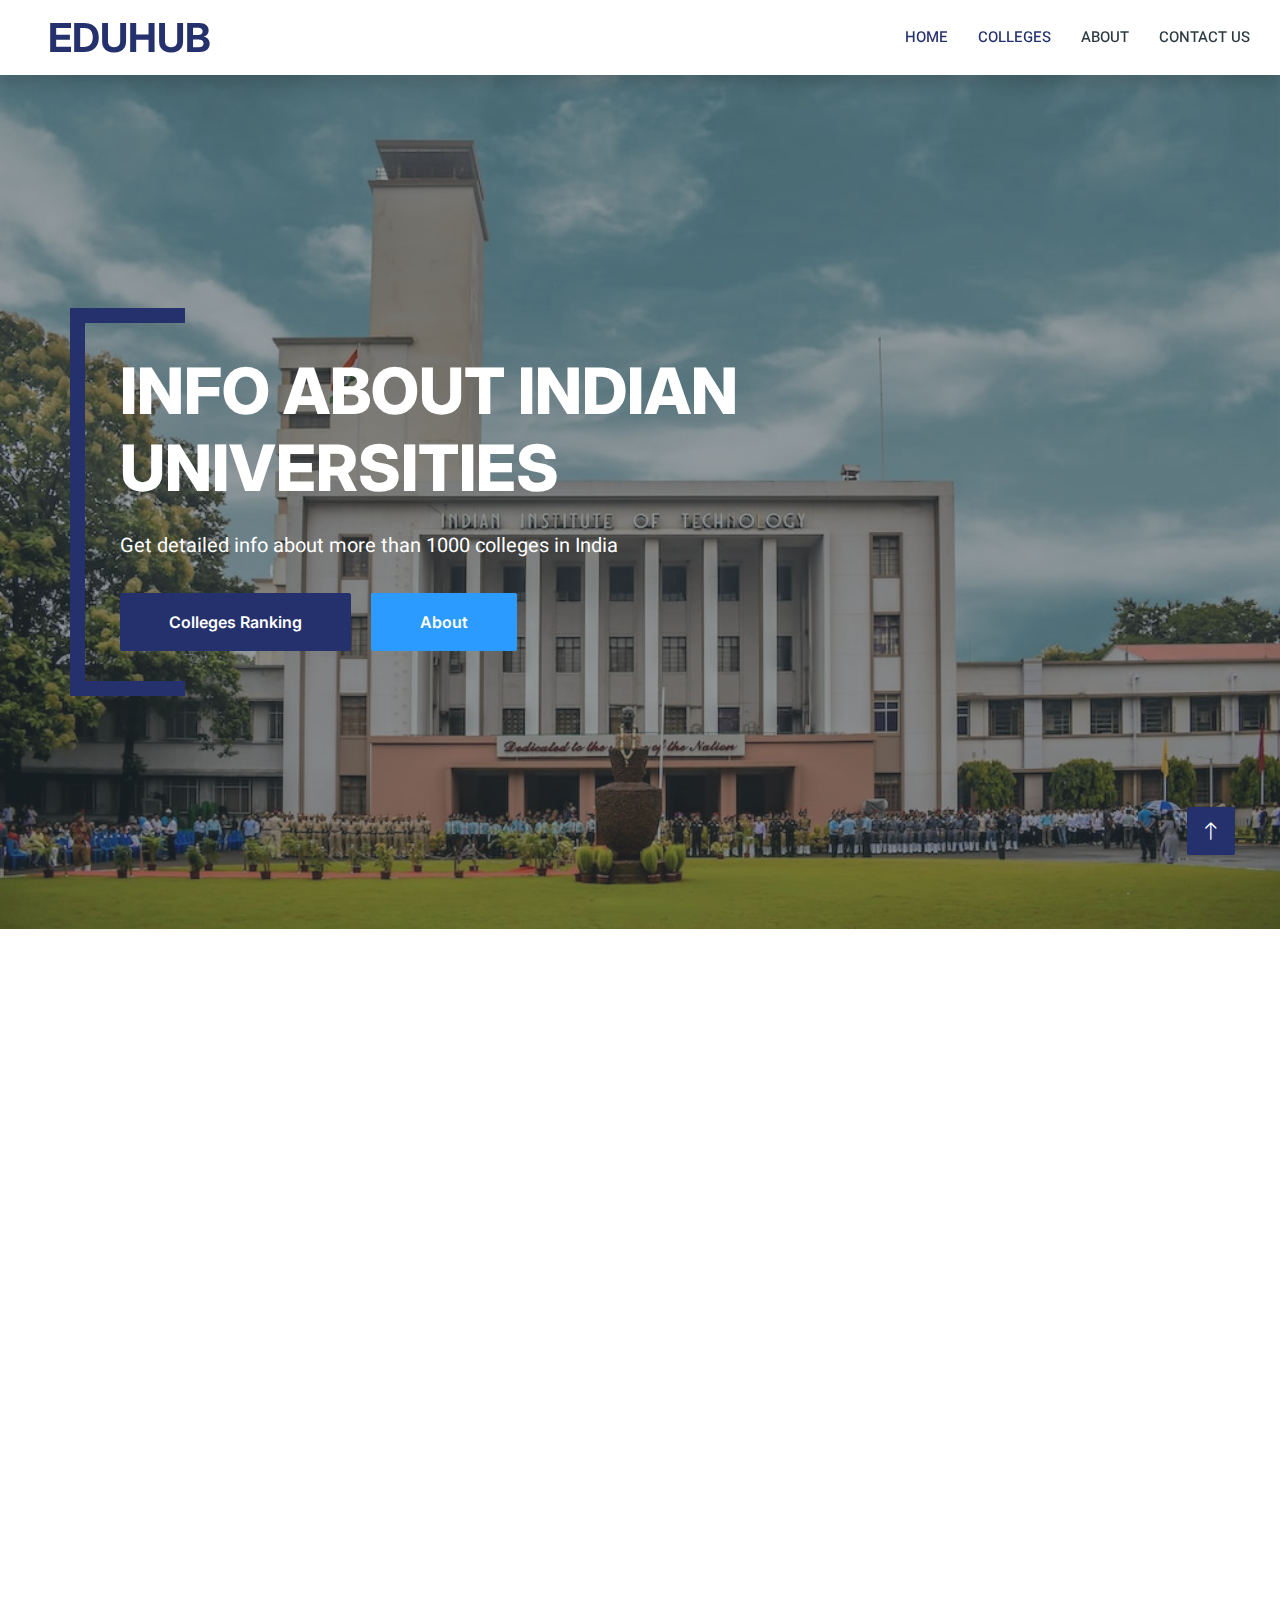
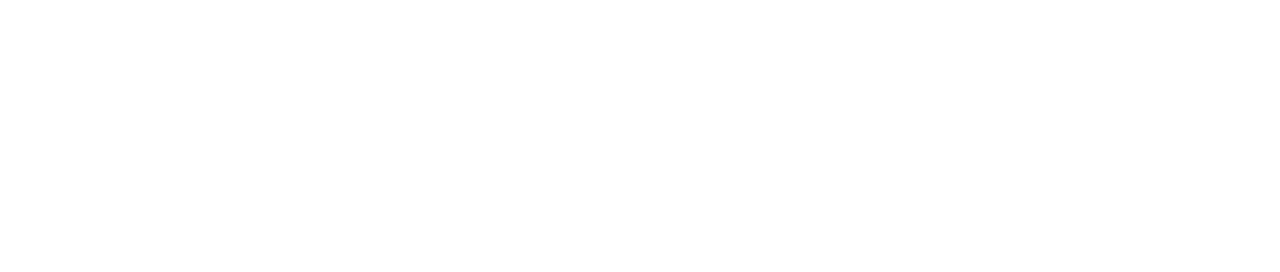
<file: index.html>
<!DOCTYPE html>
<html lang="en">

<head>
    <meta charset="utf-8">
    <title>EduHub.in</title>
    <meta content="width=device-width, initial-scale=1.0" name="viewport">
    <meta content="" name="keywords">
    <meta content="" name="description">

    <!-- Favicon -->
    <link href="img/favicon.ico" rel="icon">

    <!-- Google Web Fonts -->
    <link rel="preconnect" href="https://fonts.googleapis.com">
    <link rel="preconnect" href="https://fonts.gstatic.com" crossorigin>
    <link href="https://fonts.googleapis.com/css2?family=Heebo:wght@400;500;600&family=Inter:wght@700;800&display=swap"
        rel="stylesheet">

    <!-- Icon Font Stylesheet -->
    <link href="https://cdnjs.cloudflare.com/ajax/libs/font-awesome/5.10.0/css/all.min.css" rel="stylesheet">
    <link href="https://cdn.jsdelivr.net/npm/bootstrap-icons@1.4.1/font/bootstrap-icons.css" rel="stylesheet">

    <!-- Libraries Stylesheet -->
    <link href="lib/animate/animate.min.css" rel="stylesheet">
    <link href="lib/owlcarousel/assets/owl.carousel.min.css" rel="stylesheet">

    <!-- Customized Bootstrap Stylesheet -->
    <link href="css/bootstrap.min.css" rel="stylesheet">

    <!-- Template Stylesheet -->
    <link href="css/style.css" rel="stylesheet">
</head>

<body>
    <div class="container-xxl bg-white p-0">
        <!-- Spinner Start -->
        <div id="spinner"
            class="show bg-white position-fixed translate-middle w-100 vh-100 top-50 start-50 d-flex align-items-center justify-content-center">
            <div class="spinner-border text-primary" style="width: 3rem; height: 3rem;" role="status">
                <span class="sr-only">Loading...</span>
            </div>
        </div>
        <!-- Spinner End -->


        <!-- Navbar Start -->
        <nav class="navbar navbar-expand-lg bg-white navbar-light shadow sticky-top p-0">
            <a href="index.html" class="navbar-brand d-flex align-items-center text-center py-0 px-4 px-lg-5">
                <h1 class="m-0 text-primary">EDUHUB</h1>
            </a>
            <!-- <button type="button" class="navbar-toggler me-4" data-bs-toggle="collapse" data-bs-target="#navbarCollapse">
                <span class="navbar-toggler-icon"></span>
            </button> -->
            <div class="collapse navbar-collapse" id="navbarCollapse">
                <div class="navbar-nav ms-auto p-4 p-lg-0">
                    <a href="index.html" class="nav-item nav-link active">Home</a>
                    <a href="colleges.html" class="nav-item nav-link active">Colleges</a>
                    <a href="about.html" class="nav-item nav-link">About</a>
                    <a href="contact.html" class="nav-item nav-link">Contact US</a>
                    <!-- <a href="#" class="nav-link dropdown-toggle" >Colleges</a> -->
                    <!-- <div class="nav-item dropdown">
                        <a href="#" class="nav-link dropdown-toggle" >Colleges</a> -->
                    <!-- <div class="dropdown-menu rounded-0 m-0">
                            <a href="job-list.html" class="dropdown-item">Job List</a>
                            <a href="job-detail.html" class="dropdown-item">Job Detail</a>
                        </div> -->
                    <!-- </div> -->
                    <!-- <div class="nav-item dropdown"> -->
                    <!-- <a href="#" class="nav-link dropdown-toggle" data-bs-toggle="dropdown">Pages</a> -->
                    <!-- <div class="dropdown-menu rounded-0 m-0">
                            <a href="category.html" class="dropdown-item">Job Category</a>
                            <a href="testimonial.html" class="dropdown-item">Testimonial</a>
                            <a href="404.html" class="dropdown-item">404</a>
                        </div> -->
                    <!-- </div> -->
                    <!-- <a href="contact.html" class="nav-item nav-link">Contact</a> -->
                    <!-- </div>
                <a href="" class="btn btn-primary rounded-0 py-4 px-lg-5 d-none d-lg-block">Post A Job<i class="fa fa-arrow-right ms-3"></i></a>
            </div> -->
        </nav>
        <!-- Navbar End -->


        <!-- Carousel Start -->
        <div class="container-fluid p-0">
            <div class="owl-carousel header-carousel position-relative">
                <div class="owl-carousel-item position-relative">
                    <img class="img-fluid" src="img/IIT.jpeg" alt="">
                    <div class="position-absolute top-0 start-0 w-100 h-100 d-flex align-items-center"
                        style="background: rgba(43, 57, 64, .5);">
                        <div class="container">
                            <div class="row justify-content-start">
                                <div class="col-10 col-lg-8">
                                    <h1 class="display-3 text-white animated slideInDown mb-4">INFO ABOUT INDIAN
                                        UNIVERSITIES</h1>
                                    <p class="fs-5 fw-medium text-white mb-4 pb-2">Get detailed info about more than
                                        1000 colleges in India</p>
                                    <a href="colleges.html"
                                        class="btn btn-primary py-md-3 px-md-5 me-3 animated slideInLeft">Colleges
                                        Ranking</a>
                                    <a href="about.html"
                                        class="btn btn-secondary py-md-3 px-md-5 animated slideInRight">About</a>
                                </div>
                            </div>
                        </div>
                    </div>
                </div>
                <!-- <div class="owl-carousel-item position-relative">
                    <img class="img-fluid" src="img/carousel-2.jpg" alt="">
                    <div class="position-absolute top-0 start-0 w-100 h-100 d-flex align-items-center" style="background: rgba(43, 57, 64, .5);">
                        <div class="container">
                            <div class="row justify-content-start">
                                <div class="col-10 col-lg-8">
                                    <h1 class="display-3 text-white animated slideInDown mb-4">Find The Best Startup Job That Fit You</h1>
                                    <p class="fs-5 fw-medium text-white mb-4 pb-2">Vero elitr justo clita lorem. Ipsum dolor at sed stet sit diam no. Kasd rebum ipsum et diam justo clita et kasd rebum sea elitr.</p>
                                    <a href="" class="btn btn-primary py-md-3 px-md-5 me-3 animated slideInLeft">Search A Job</a>
                                    <a href="" class="btn btn-secondary py-md-3 px-md-5 animated slideInRight">Find A Talent</a>
                                </div>
                            </div>
                        </div>
                    </div>
                </div> -->
            </div>
        </div>


        <!-- Testimonial Start -->
        <div class="container-xxl py-5 wow fadeInUp" data-wow-delay="0.1s">
            <div class="container">
                <h1 class="text-center mb-5">Students Review !!!</h1>
                <div class="owl-carousel testimonial-carousel">
                    <div class="testimonial-item bg-light rounded p-4">
                        <i class="fa fa-quote-left fa-2x text-primary mb-3"></i>
                        <p>Best website to get info about colleges. I have used this website with full potential for my
                            college list during councelling.</p>
                        <div class="d-flex align-items-center">
                            <img class="img-fluid flex-shrink-0 rounded" src="img/Boy2.jfif"
                                style="width: 50px; height: 50px;">
                            <div class="ps-3">
                                <h5 class="mb-1">Ayush Sharma</h5>
                                <small>Btech- IIT Bombay</small>
                            </div>
                        </div>
                    </div>
                    <div class="testimonial-item bg-light rounded p-4">
                        <i class="fa fa-quote-left fa-2x text-primary mb-3"></i>
                        <p>Thanks for this college list according to ranks and filters, I have made my opinions using
                            this website and had taken advantages.
                        </p>
                        <div class="d-flex align-items-center">
                            <img class="img-fluid flex-shrink-0 rounded" src="img/girl.jpg"
                                style="width: 50px; height: 50px;">
                            <div class="ps-3">
                                <h5 class="mb-1">Prerna Jadhav</h5>
                                <small>B.E- DYPIT </small>
                            </div>
                        </div>
                    </div>
                    <div class="testimonial-item bg-light rounded p-4">
                        <i class="fa fa-quote-left fa-2x text-primary mb-3"></i>
                        <p>Had a lot of Info about Indian top colleges, this is surely needed and its very realistic
                            with statisctics.</p>
                        <div class="d-flex align-items-center">
                            <img class="img-fluid flex-shrink-0 rounded" src="img/boy3.jfif"
                                style="width: 50px; height: 50px;">
                            <div class="ps-3">
                                <h5 class="mb-1">Keshav Rathod</h5>
                                <small>Btech- Jadhav University</small>
                            </div>
                        </div>
                    </div>
                    <div class="testimonial-item bg-light rounded p-4">
                        <i class="fa fa-quote-left fa-2x text-primary mb-3"></i>
                        <p>Hey if you are reading this comments, Hats off to your work towards this data with accuracy.
                            Thanks, this has helped me a alot at correct time.</p>
                        <div class="d-flex align-items-center">
                            <img class="img-fluid flex-shrink-0 rounded" src="img/girl2.jpg"
                                style="width: 50px; height: 50px;">
                            <div class="ps-3">
                                <h5 class="mb-1">Radha Patil</h5>
                                <small>Btech- COEP</small>
                            </div>
                        </div>
                    </div>
                </div>
            </div>
        </div>
        <!-- Testimonial End -->


        <!-- Footer Start -->
        <div class="container-fluid bg-dark text-white-50 footer pt-5 mt-5 wow fadeIn" data-wow-delay="0.1s">
            <div class="container py-5">
                <div class="row g-5">
                    <div class="col-lg-3 col-md-6">
                        <h5 class="text-white mb-4">Website Info</h5>
                        <a class="btn btn-link text-white-50" href="about.html">About Us</a>
                        <a class="btn btn-link text-white-50" href="contact.html">Contact Us</a>
                        <!-- <a class="btn btn-link text-white-50" href="">Our Services</a>
                        <a class="btn btn-link text-white-50" href="">Privacy Policy</a>
                        <a class="btn btn-link text-white-50" href="">Terms & Condition</a> -->
                    </div>
                    <div class="col-lg-3 col-md-6">
                        <h5 class="text-white mb-4">Quick Links</h5>
                        <a class="btn btn-link text-white-50" href="">Officials</a>
                        <a class="btn btn-link text-white-50" href="">Learn More</a>
                        <!-- <a class="btn btn-link text-white-50" href="">Our Services</a>
                        <a class="btn btn-link text-white-50" href="">Privacy Policy</a>
                        <a class="btn btn-link text-white-50" href="">Terms & Condition</a> -->
                    </div>
                    <div class="col-lg-3 col-md-6">
                        <h5 class="text-white mb-4">Contact</h5>
                        <p class="mb-2"><i class="fa fa-map-marker-alt me-3"></i>Pimpri, Pune, India</p>
                        <p class="mb-2"><i class="fa fa-phone-alt me-3"></i>+012 345 67890</p>
                        <p class="mb-2"><i class="fa fa-envelope me-3"></i>eduhub@email.com</p>
                        <div class="d-flex pt-2">
                            <a class="btn btn-outline-light btn-social" href=""><i class="fab fa-twitter"></i></a>
                            <a class="btn btn-outline-light btn-social" href=""><i class="fab fa-facebook-f"></i></a>
                            <a class="btn btn-outline-light btn-social" href=""><i class="fab fa-youtube"></i></a>
                            <a class="btn btn-outline-light btn-social" href=""><i class="fab fa-linkedin-in"></i></a>
                        </div>
                    </div>
                    <div class="col-lg-3 col-md-6">
                        <h5 class="text-white mb-4">Newsletter</h5>
                        <p>Send us query here and gmail us</p>
                        <div class="position-relative mx-auto" style="max-width: 400px;">
                            <input class="form-control bg-transparent w-100 py-3 ps-4 pe-5" type="text"
                                placeholder="Your email">
                            <button type="button"
                                class="btn btn-primary py-2 position-absolute top-0 end-0 mt-2 me-2">SignUp</button>
                        </div>
                    </div>
                </div>
            </div>
            <div class="container">
                <div class="copyright">
                    <div class="row">
                        <div class="col-md-6 text-center text-md-start mb-3 mb-md-0">
                            &copy; <a class="border-bottom" href="">Eduhub</a>, All Right Reserved.


                            Designed By <a class="border-bottom" href="">Engineers</a>
                        </div>
                        <div class="col-md-6 text-center text-md-end">
                            <div class="footer-menu">
                                <a href="">Home</a>
                                <a href="">Cookies</a>
                                <a href="">Help</a>
                                <a href="">FQAs</a>
                            </div>
                        </div>
                    </div>
                </div>
            </div>
        </div>
        <!-- Footer End -->


        <!-- Back to Top -->
        <a href="#" class="btn btn-lg btn-primary btn-lg-square back-to-top"><i class="bi bi-arrow-up"></i></a>
    </div>

    <!-- JavaScript Libraries -->
    <script src="https://code.jquery.com/jquery-3.4.1.min.js"></script>
    <script src="https://cdn.jsdelivr.net/npm/bootstrap@5.0.0/dist/js/bootstrap.bundle.min.js"></script>
    <script src="lib/wow/wow.min.js"></script>
    <script src="lib/easing/easing.min.js"></script>
    <script src="lib/waypoints/waypoints.min.js"></script>
    <script src="lib/owlcarousel/owl.carousel.min.js"></script>

    <!-- Template Javascript -->
    <script src="js/main.js"></script>
</body>

</html>
</file>
<file: css/style.css>
/********** Template CSS **********/
/* :root {
    --primary: #00B074;
    --secondary: #2B9BFF;
    --light: #EFFDF5;
    --dark: #2B3940;
} */

:root {
    --primary: #25316D;
    --secondary: #2B9BFF;
    --light: #EFFDF5;
    --dark: #2B3940;
}

.back-to-top {
    position: fixed;
    display: none;
    right: 45px;
    bottom: 45px;
    z-index: 99;
}


/*** Spinner ***/
#spinner {
    opacity: 0;
    visibility: hidden;
    transition: opacity .5s ease-out, visibility 0s linear .5s;
    z-index: 99999;
}

#spinner.show {
    transition: opacity .5s ease-out, visibility 0s linear 0s;
    visibility: visible;
    opacity: 1;
}


/*** Button ***/
.btn {
    font-family: 'Inter', sans-serif;
    font-weight: 600;
    transition: .5s;
}

.btn.btn-primary,
.btn.btn-secondary {
    color: #FFFFFF;
}

.btn-square {
    width: 38px;
    height: 38px;
}

.btn-sm-square {
    width: 32px;
    height: 32px;
}

.btn-lg-square {
    width: 48px;
    height: 48px;
}

.btn-square,
.btn-sm-square,
.btn-lg-square {
    padding: 0;
    display: flex;
    align-items: center;
    justify-content: center;
    font-weight: normal;
    border-radius: 2px;
}


/*** Navbar ***/
.navbar .dropdown-toggle::after {
    border: none;
    content: "\f107";
    font-family: "Font Awesome 5 Free";
    font-weight: 900;
    vertical-align: middle;
    margin-left: 5px;
    transition: .5s;
}

.navbar .dropdown-toggle[aria-expanded=true]::after {
    transform: rotate(-180deg);
}

.navbar-dark .navbar-nav .nav-link,
.navbar-light .navbar-nav .nav-link {
    margin-right: 30px;
    padding: 25px 0;
    color: #FFFFFF;
    font-size: 15px;
    text-transform: uppercase;
    outline: none;
}

.navbar-dark .navbar-nav .nav-link:hover,
.navbar-dark .navbar-nav .nav-link.active,
.navbar-light .navbar-nav .nav-link:hover,
.navbar-light .navbar-nav .nav-link.active {
    color: var(--primary);
}

@media (max-width: 991.98px) {
    .navbar-dark .navbar-nav .nav-link,
    .navbar-light .navbar-nav .nav-link  {
        margin-right: 0;
        padding: 10px 0;
    }

    .navbar-light .navbar-nav {
        border-top: 1px solid #EEEEEE;
    }
}

.navbar-light .navbar-brand,
.navbar-light a.btn {
    height: 75px;
}

.navbar-light .navbar-nav .nav-link {
    color: var(--dark);
    font-weight: 500;
}

.navbar-light.sticky-top {
    top: -100px;
    transition: .5s;
}

@media (min-width: 992px) {
    .navbar .nav-item .dropdown-menu {
        display: block;
        top: 100%;
        margin-top: 0;
        transform: rotateX(-75deg);
        transform-origin: 0% 0%;
        opacity: 0;
        visibility: hidden;
        transition: .5s;
        
    }

    .navbar .nav-item:hover .dropdown-menu {
        transform: rotateX(0deg);
        visibility: visible;
        transition: .5s;
        opacity: 1;
    }
}


/*** Header ***/
.header-carousel .container,
.page-header .container {
    position: relative;
    padding: 45px 0 45px 35px;
    border-left: 15px solid var(--primary);
}

.header-carousel .container::before,
.header-carousel .container::after,
.page-header .container::before,
.page-header .container::after {
    position: absolute;
    content: "";
    top: 0;
    left: 0;
    width: 100px;
    height: 15px;
    background: var(--primary);
}

.header-carousel .container::after,
.page-header .container::after {
    top: 100%;
    margin-top: -15px;
}

@media (max-width: 768px) {
    .header-carousel .owl-carousel-item {
        position: relative;
        min-height: 500px;
    }
    
    .header-carousel .owl-carousel-item img {
        position: absolute;
        width: 100%;
        height: 100%;
        object-fit: cover;
    }

    .header-carousel .owl-carousel-item p {
        font-size: 14px !important;
        font-weight: 400 !important;
    }

    .header-carousel .owl-carousel-item h1 {
        font-size: 30px;
        font-weight: 600;
    }
}

.header-carousel .owl-nav {
    position: absolute;
    top: 50%;
    right: 8%;
    transform: translateY(-50%);
    display: flex;
    flex-direction: column;
}

.header-carousel .owl-nav .owl-prev,
.header-carousel .owl-nav .owl-next {
    margin: 7px 0;
    width: 45px;
    height: 45px;
    display: flex;
    align-items: center;
    justify-content: center;
    color: #FFFFFF;
    background: transparent;
    border: 1px solid #FFFFFF;
    border-radius: 2px;
    font-size: 22px;
    transition: .5s;
}

.header-carousel .owl-nav .owl-prev:hover,
.header-carousel .owl-nav .owl-next:hover {
    background: var(--primary);
    border-color: var(--primary);
}

.page-header {
    background: linear-gradient(rgba(43, 57, 64, .5), rgba(43, 57, 64, .5)), url(../img/carousel-1.jpg) center center no-repeat;
    background-size: cover;
}

.breadcrumb-item + .breadcrumb-item::before {
    color: var(--light);
}


/*** About ***/
.about-bg {
    background-image: -webkit-repeating-radial-gradient(center center, rgba(0, 0, 0, 0.2), rgba(0, 0, 0, 0.2) 1px, transparent 1px, transparent 100%);
    background-image: -moz-repeating-radial-gradient(center center, rgba(0, 0, 0, 0.2), rgba(0, 0, 0, 0.2) 1px, transparent 1px, transparent 100%);
    background-image: -ms-repeating-radial-gradient(center center, rgba(0, 0, 0, 0.2), rgba(0, 0, 0, 0.2) 1px, transparent 1px, transparent 100%);
    background-image: -o-repeating-radial-gradient(center center, rgba(0, 0, 0, 0.2), rgba(0, 0, 0, 0.2) 1px, transparent 1px, transparent 100%);
    background-image: repeating-radial-gradient(center center, rgba(0, 0, 0, 0.2), rgba(0, 0, 0, 0.2) 1px, transparent 1px, transparent 100%);
    background-size: 5px 5px;
}


/*** Category ***/
.cat-item {
    display: block;
    box-shadow: 0 0 45px rgba(0, 0, 0, .08);
    border: 1px solid transparent;
    transition: .5s;
}

.cat-item:hover {
    border-color: rgba(0, 0, 0, .08);
    box-shadow: none;
}


/*** Job Listing ***/
.nav-pills .nav-item .active {
    border-bottom: 2px solid var(--primary);
}

.job-item {
    border: 1px solid transparent;
    border-radius: 2px;
    box-shadow: 0 0 45px rgba(0, 0, 0, .08);
    transition: .5s;
}

.job-item:hover {
    border-color: rgba(0, 0, 0, .08);
    box-shadow: none;
}


/*** Testimonial ***/
.testimonial-carousel .owl-item .testimonial-item,
.testimonial-carousel .owl-item.center .testimonial-item * {
    transition: .5s;
}

.testimonial-carousel .owl-item.center .testimonial-item {
    background: var(--primary) !important;
}

.testimonial-carousel .owl-item.center .testimonial-item * {
    color: #FFFFFF !important;
}

.testimonial-carousel .owl-dots {
    margin-top: 24px;
    display: flex;
    align-items: flex-end;
    justify-content: center;
}

.testimonial-carousel .owl-dot {
    position: relative;
    display: inline-block;
    margin: 0 5px;
    width: 15px;
    height: 15px;
    border: 5px solid var(--primary);
    border-radius: 2px;
    transition: .5s;
}

.testimonial-carousel .owl-dot.active {
    background: var(--dark);
    border-color: var(--primary);
}


/*** Footer ***/
.footer .btn.btn-social {
    
    margin-right: 5px;
    width: 35px;
    height: 35px;
    display: flex;
    align-items: center;
    justify-content: center;
    color: var(--light);
    border: 1px solid rgba(255,255,255,0.5);
    border-radius: 2px;
    transition: .3s;
}

.footer .btn.btn-social:hover {
    color: var(--primary);
    border-color: var(--light);
}

.footer .btn.btn-link {
    display: block;
    margin-bottom: 5px;
    padding: 0;
    text-align: left;
    font-size: 15px;
    font-weight: normal;
    text-transform: capitalize;
    transition: .3s;
}

.footer .btn.btn-link::before {
    position: relative;
    content: "\f105";
    font-family: "Font Awesome 5 Free";
    font-weight: 900;
    margin-right: 10px;
}

.footer .btn.btn-link:hover {
    letter-spacing: 1px;
    box-shadow: none;
}

.footer .form-control {
    border-color: rgba(255,255,255,0.5);
}

.footer .copyright {
    padding: 25px 0;
    font-size: 15px;
    border-top: 1px solid rgba(256, 256, 256, .1);
}

.footer .copyright a {
    color: var(--light);
}

.footer .footer-menu a {
    margin-right: 15px;
    padding-right: 15px;
    border-right: 1px solid rgba(255, 255, 255, .1);
}

.footer .footer-menu a:last-child {
    margin-right: 0;
    padding-right: 0;
    border-right: none;
}
.panel-heading{
    background-color:rgba(255, 255, 255, .1);
    background-color: aliceblue;
    
    font-size: x-large;
    padding-left: 5px;
    padding-bottom: 12px;
}

#myInput {
    background-image: url('/css/searchicon.png'); /* Add a search icon to input */
    background-position: 10px 12px; /* Position the search icon */
    background-repeat: no-repeat; /* Do not repeat the icon image */
    width: 100%; /* Full-width */
    font-size: 16px; /* Increase font-size */
    padding: 12px 20px 12px 40px; /* Add some padding */
    border: 1px solid #ddd; /* Add a grey border */
    margin-bottom: 12px; /* Add some space below the input */
  }
  #myTable {
    border-collapse: collapse; /* Collapse borders */
    width: 100%; /* Full-width */
    border: 1px solid #ddd; /* Add a grey border */
    font-size: 18px; /* Increase font-size */
  }
  
  #myTable th, #myTable td {
    text-align: left; /* Left-align text */
    padding: 12px; /* Add padding */
  }
  
  #myTable tr {
    /* Add a bottom border to all table rows */
    border-bottom: 1px solid #ddd;
  }
  
  #myTable tr.header, #myTable tr:hover {
    /* Add a grey background color to the table header and on hover */
    background-color: #f1f1f1;
  }
</file>
